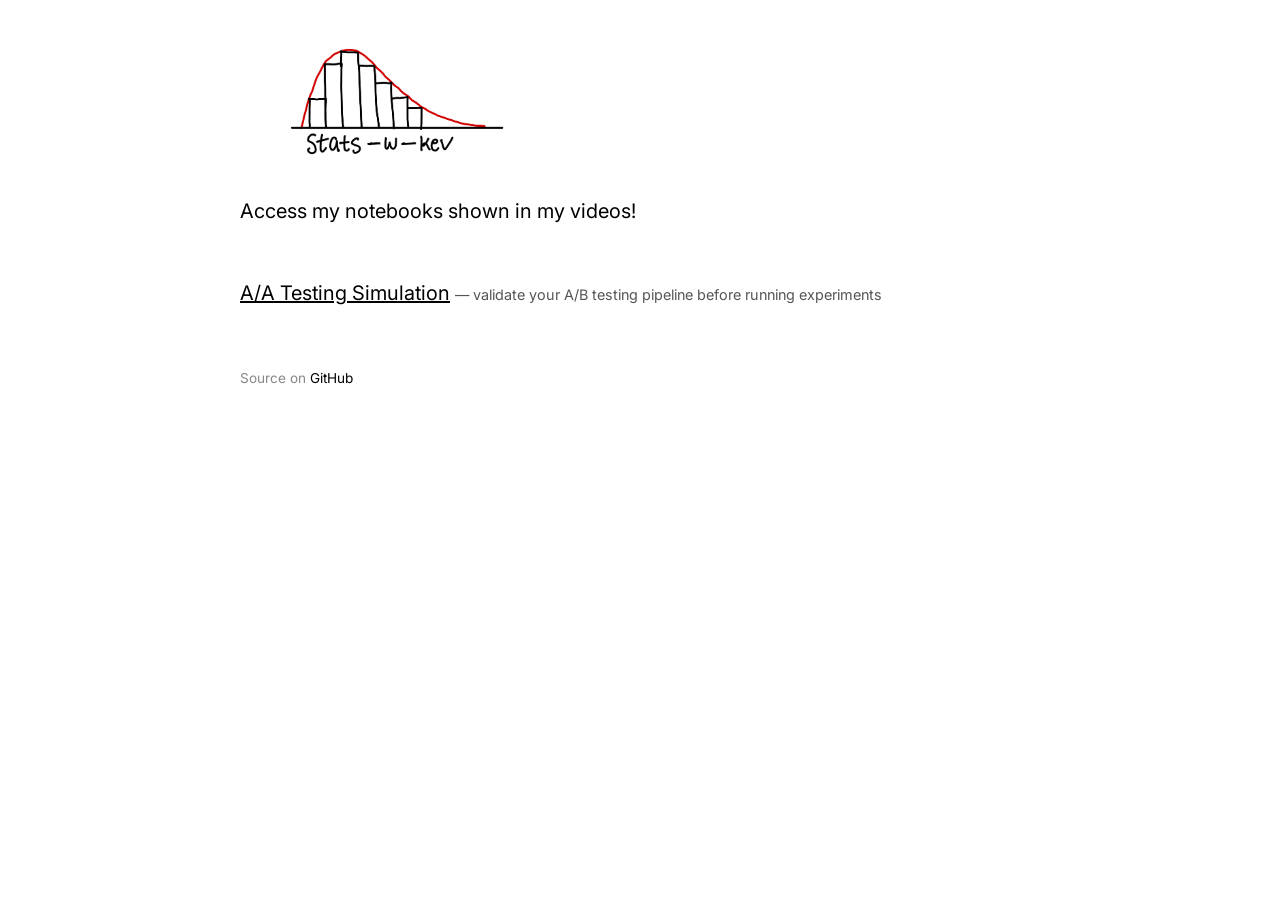
<file: index.html>
<!DOCTYPE html>
<html lang="en">
<head>
  <meta charset="UTF-8" />
  <meta name="viewport" content="width=device-width, initial-scale=1.0" />
  <title>Stats with Kev</title>
  <link rel="preconnect" href="https://fonts.googleapis.com" />
  <link rel="preconnect" href="https://fonts.gstatic.com" crossorigin />
  <link href="https://fonts.googleapis.com/css2?family=Inter:wght@400;500;600;700&display=swap" rel="stylesheet" />
  <link rel="stylesheet" href="style.css" />
</head>
<body>
  <header>
    <img src="assets/stats-w-kev_logo.jpg" alt="Stats with Kev logo" />
    <p>Access my notebooks shown in my videos!</p>
  </header>

  <main>
      <ul>
        <li>
          <a href="aa-testing/aa-testing-simulation/">A/A Testing Simulation</a>
          <span class="desc"> — validate your A/B testing pipeline before running experiments</span>
        </li>
      </ul>
    <!-- Add new topic sections here when you create notebooks/<new-topic>/ -->

  </main>

  <footer>
    <p>Source on <a href="https://github.com/kevoinno/stats-w-kev">GitHub</a></p>
</body>
</html>
</file>
<file: style.css>
body {
  font-family: 'Inter', sans-serif;
  max-width: 800px;
  margin: 0 auto;
  padding: 2rem 1rem;
  color: #000;
  line-height: 1.8;
  font-size: 20px;
}
header { margin-bottom: 2.5rem; }
header img { max-width: 280px; display: block; margin-bottom: 1rem; }
h1 { margin-bottom: 0.25rem; }
h2 { border-bottom: 1px solid #e0e0e0; padding-bottom: 0.3rem; }
ul { list-style: none; padding: 0; }
li { padding: 0.4rem 0; }
a { color: #000; text-decoration: none; }
a:hover { color: #555; }
main a { text-decoration: underline; }
.desc { color: #555; font-size: 0.9rem; }
footer { margin-top: 3rem; color: #888; font-size: 0.85rem; }
</file>
